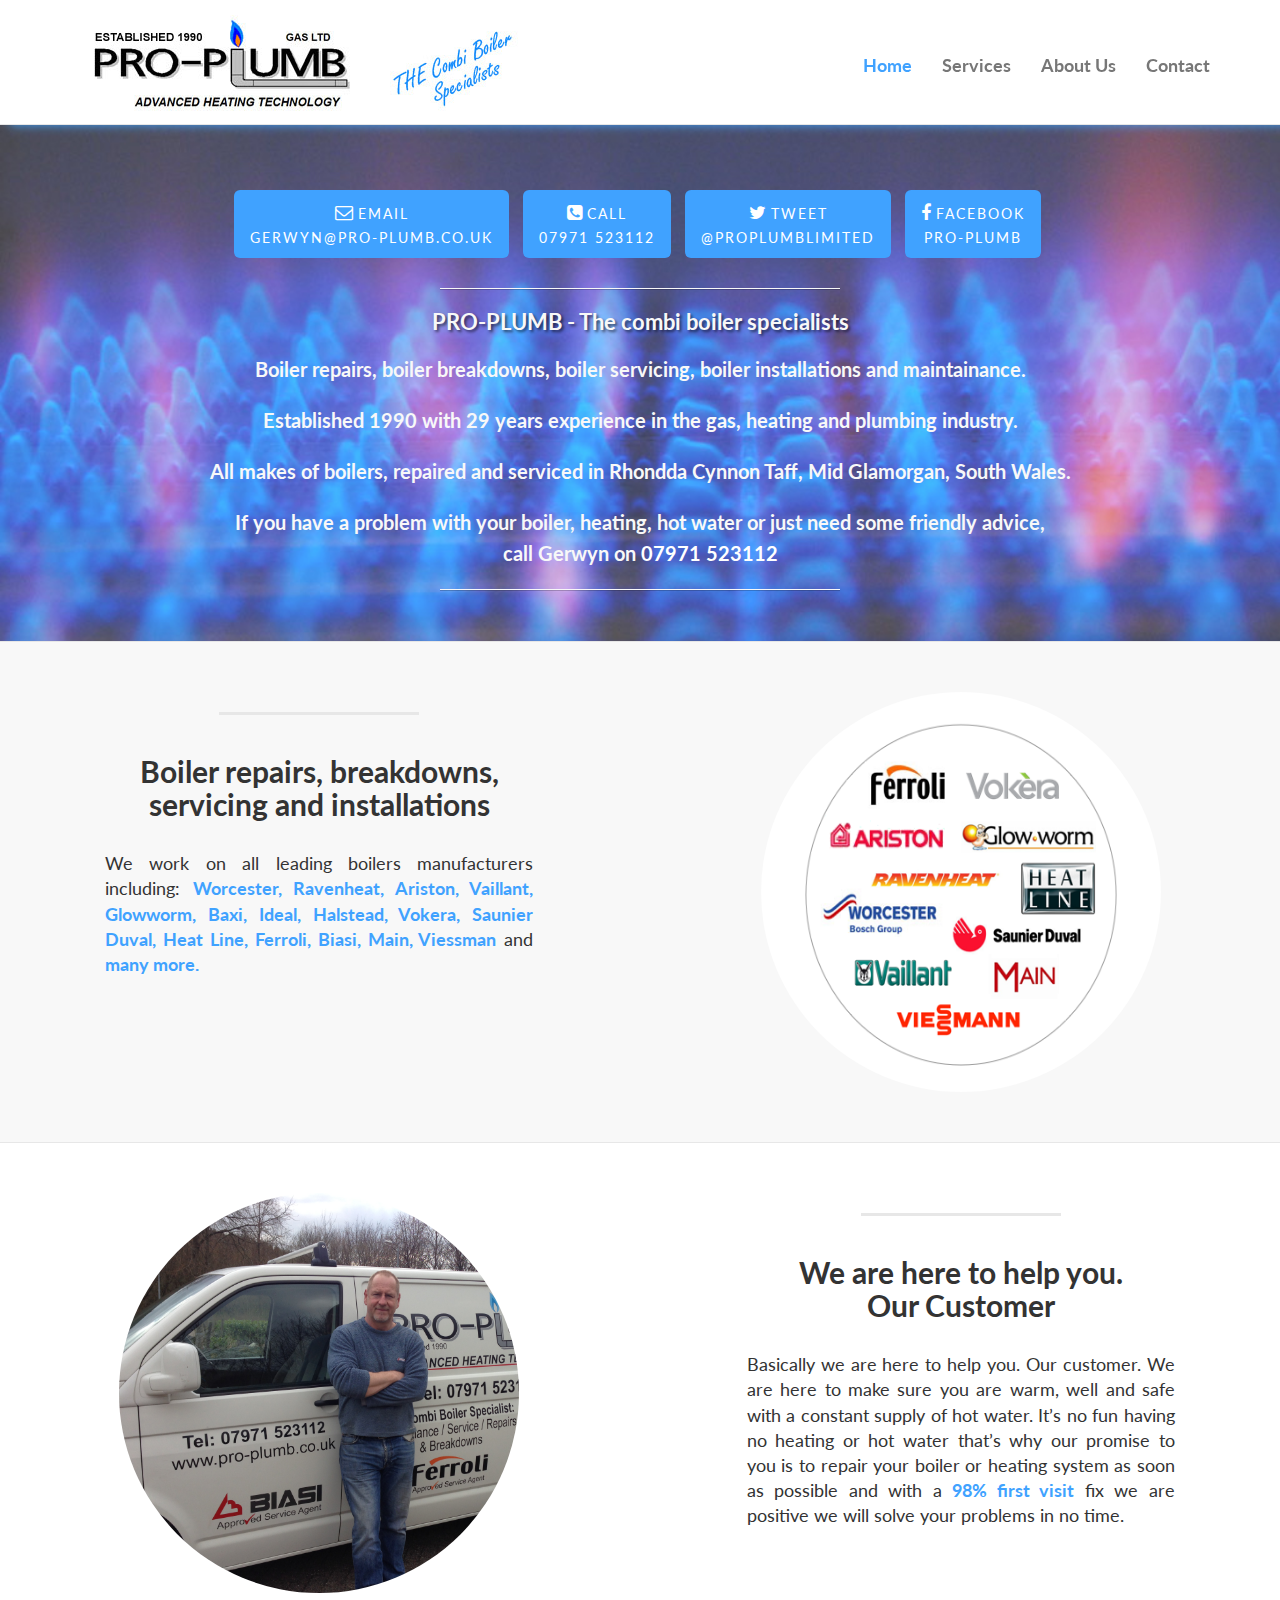
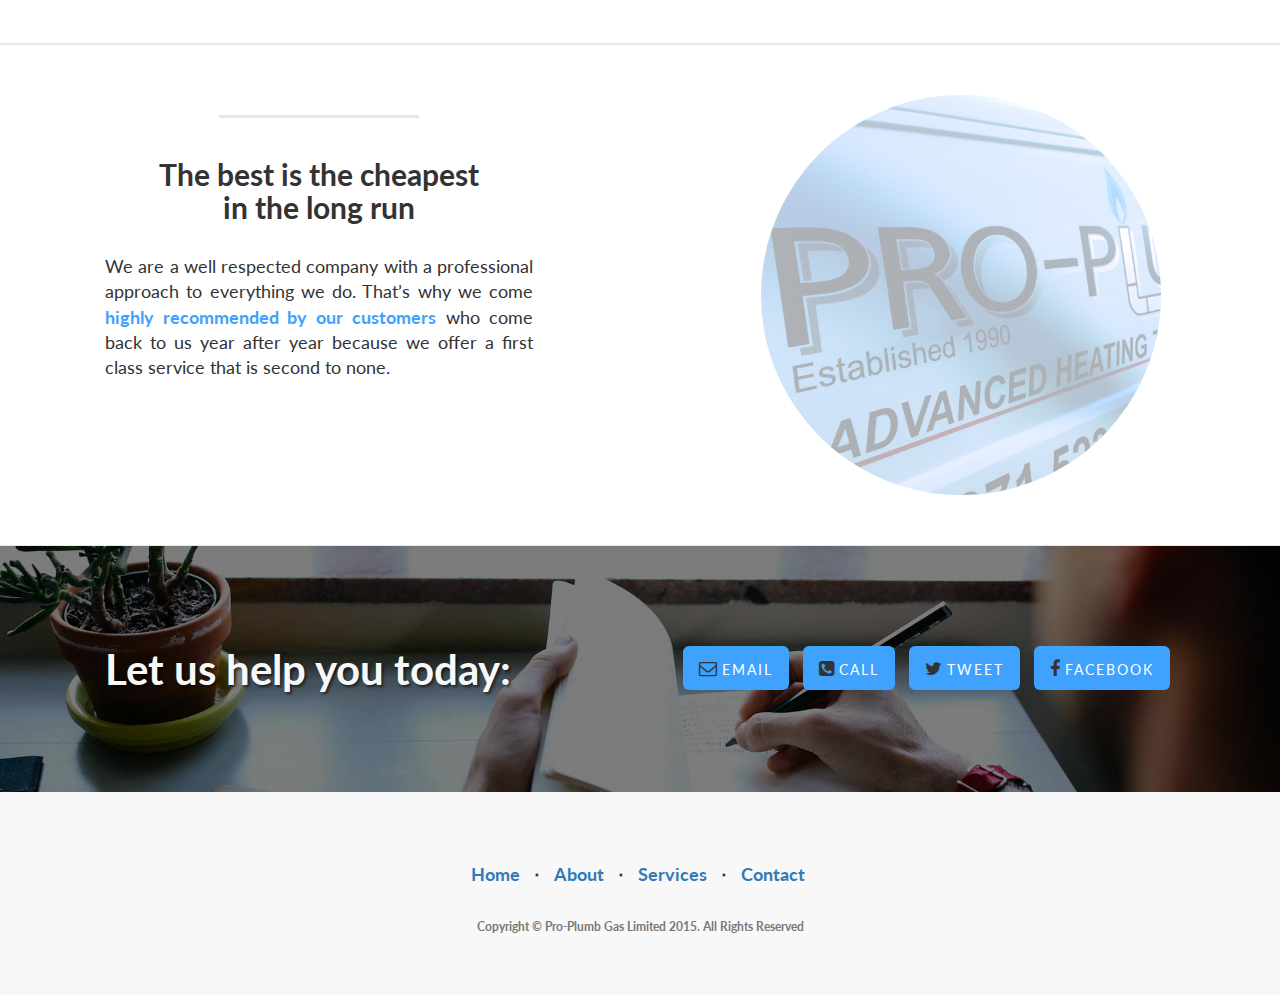
<file: index.html>
<!DOCTYPE html>
<html lang="en">

<head>

    <meta charset="utf-8">
    <meta http-equiv="X-UA-Compatible" content="IE=edge">
    <meta name="viewport" content="width=device-width, initial-scale=1, maximum-scale=1">

    <title>Pro-Plumb - Boiler repairs &amp; servicing - Rhondda Cynon Taf</title>
    <meta name ="keywords" content="Boiler repairs, boiler breakdowns, boiler servicing, pro-plumb, boiler installations, boiler service, boilers Rhondda">
    <meta name="description" content="Rhondda Cynon Taf boiler servicing with 29 years experience in the gas heating and plumbing industry">
    <meta name="author" content="Pro-Plumb | Boiler repairs and servicing Rhondda Cynon Taf">

    <meta property="og:site_name" content="Pro-Plumb">
    <meta property="og:type" content="website">
    <meta property="og:url" content="https://www.pro-plumb.co.uk/">
    <meta property="og:title" content="Pro-Plumb - Boiler repairs and servicing Rhondda Cynon Taf">
    <meta property="og:description" content="Rhondda Cynon Taf boiler servicing with 29 years experience in the gas heating and plumbing industry">
    <meta property="og:image" content="http://pro-plumb.co.uk/img/sitelogo.jpg">

    <meta name="twitter:card" content="summary">
    <meta name="twitter:url" content="https://twitter.com/boilerwhisperer">
    <meta name="twitter:description" content="Rhondda Cynon Taf boiler servicing with 29 years experience in the gas heating and plumbing industry">
    <meta name="twitter:title" content="Pro-Plumb - The combi boiler specialists | Boiler repairs and servicing in Rhondda Cynon Taf">

    <meta name="geo.placename" content="Rhondda Cynon Taf, UK">
    <meta name="geo.region" content="GB">

    <meta name="google-site-verification" content="S9BI0WhI4-8NADAbHn0K6YnFY1QDXSZA_7c9ZW2uHt0" />

    <!-- Bootstrap Core CSS -->
    <link href="css/bootstrap.min.css" rel="stylesheet">

    <!-- Custom CSS -->
    <link href="css/landing-page.css" rel="stylesheet">

    <!-- Custom Fonts -->
    <link href="font-awesome/css/font-awesome.min.css" rel="stylesheet" type="text/css">
    <link href="http://fonts.googleapis.com/css?family=Lato:300,400,700,300italic,400italic,700italic" rel="stylesheet" type="text/css">

    <!-- HTML5 Shim and Respond.js IE8 support of HTML5 elements and media queries -->
    <!-- WARNING: Respond.js doesn't work if you view the page via file:// -->
    <!--[if lt IE 9]>
        <script src="https://oss.maxcdn.com/libs/html5shiv/3.7.0/html5shiv.js"></script>
        <script src="https://oss.maxcdn.com/libs/respond.js/1.4.2/respond.min.js"></script>
    <![endif]-->

</head>


    <body id="home_page">

    <!-- Navigation -->
    <nav class="navbar navbar-default navbar-fixed-top topnav" role="navigation">
        <div class="container topnav">
            <!-- Brand and toggle get grouped for better mobile display -->
            <div class="navbar-header">
                <button type="button" class="navbar-toggle" data-toggle="collapse" data-target="#bs-example-navbar-collapse-1">
                    <span class="sr-only">Toggle navigation</span>
                    <span class="icon-bar"></span>
                    <span class="icon-bar"></span>
                    <span class="icon-bar"></span>
                </button>
                <a class="navbar-brand topnav" href="#">
                    <img alt="Pro-Plumb | Boiler repairs and servicing Rhondda Cynon Taf" src="img/sitelogo.jpg"/>
                </a>
            </div>
            <!-- Collect the nav links, forms, and other content for toggling -->
            <div class="collapse navbar-collapse" id="bs-example-navbar-collapse-1">
                <ul class="nav navbar-nav navbar-right">
                    <!--<li class="break-contact">-->
                        <!--<ul class="nav navbar-nav navbar-right navbar-contact">-->
                            <!--<li>-->
                                <!--<a href="mailto:gerwyn@pro-plumb.co.uk" class="contact-email-nav"><i class="fa fa-envelope-o"></i> <span class="network-name">gerwyn@pro-plumb.co.uk</span></a>-->
                            <!--</li>-->
                            <!--<li>-->
                                <!--<a href="tel:07971 523112" class="contact-phone-nav"><i class="fa fa-phone-square"></i> <span class="network-name">07971 523112</span></a>-->
                            <!--</li>-->
                        <!--</ul>-->
                    <!--</li>-->
                    <li>
                        <a class="selected" href="index.html">Home</a>
                    </li>
                    <li>
                        <a href="combi-boiler-services.html">Services</a>
                    </li>
                    <li>
                        <a href="about.html">About Us</a>
                    </li>
                    <li>
                    <a href="mailto:gerwyn@pro-plumb.co.uk" >Contact</a>
                    </li>

                </ul>

            </div>
            <!-- /.navbar-collapse -->
        </div>
        <!-- /.container -->
    </nav>


    <!-- Header -->
    <a name="about"></a>
    <div class="intro-header">
        <div class="container">

            <div class="row">
                <div class="col-lg-12">
                    <div class="intro-message">
                        <ul class="list-inline intro-social-buttons">
                            <li>
                                <a href="mailto:gerwyn@pro-plumb.co.uk" class="btn btn-default btn-lg"><i class="fa fa-envelope-o"></i> <span class="network-name">Email<br/>gerwyn@pro-plumb.co.uk</span></a>
                            </li>
                            <li>
                                <a href="tel:07971 523112" class="btn btn-default btn-lg"><i class="fa fa-phone-square"></i> <span class="network-name">Call<br/>07971 523112</span></a>
                            </li>
                            <li>
                                <a href="http://twitter.com/boilerwhisperer" target="blank" class="btn btn-default btn-lg"><i class="fa fa-twitter"></i> <span class="network-name">Tweet<br/>@proplumblimited</span></a>
                            </li>
                            <li>
                                <a href="https://www.facebook.com/boilerwhisperer" target="_blank" class="btn btn-default btn-lg"><i class="fa fa-facebook"></i> <span class="network-name">Facebook<br/> Pro-Plumb</span></a>
                            </li>
                        </ul>
                        <hr class="intro-divider">

                        <!-- <h2>Pro-Plumb are the main service agents for FERROLI Boilers and BIASI boilers in the South Wales area.
                            Established 1990 and with over 25 years experience in the gas heating and plumbing industry we are in a very strong position to help you with all of your heating requirements.</h2> -->
                            <h1>PRO-PLUMB - The combi boiler specialists</h1>
                            <h3>Boiler repairs, boiler breakdowns, boiler servicing, boiler installations and maintainance.</h3>
                            <h3>Established 1990 with 29 years experience in the gas, heating and plumbing industry.</h3>
                            <h3>All makes of boilers, repaired and serviced in Rhondda Cynnon Taff, Mid Glamorgan, South Wales.</h3>
                            <h3>If you have a problem with your boiler, heating, hot water or just need some friendly advice, <br/>call Gerwyn on <a href="tel:07971 523112">07971 523112</a></h3>


                        <hr class="intro-divider">

                    </div>
                </div>
            </div>

        </div>
        <!-- /.container -->

    </div>
    <!-- /.intro-header -->

    <!-- Page Content -->

	<a  name="services"></a>
    <div class="content-section-a">

        <div class="container">
            <div class="row">
                <div class="col-lg-5 col-sm-6">
                    <hr class="section-heading-spacer">
                    <div class="clearfix"></div>
                    <h2 class="section-heading">Boiler repairs, breakdowns, servicing and installations </h2>
                    <p class="lead">We work on all leading boilers manufacturers including: <b>Worcester, Ravenheat, Ariston, Vaillant, Glowworm, Baxi, Ideal, Halstead, Vokera, Saunier Duval, Heat Line, Ferroli, Biasi,
                      Main, Viessman</b> and <b>many more.</b></p>
                </div>
                <div class="col-lg-5 col-lg-offset-2 col-sm-6">
                    <img alt="Boiler repairs and Breakdowns for all leading boiler manufacturers" class="img-responsive" src="img/newmanafactureres.png" alt="Pro-Plumb Registered">
                </div>
            </div>

        </div>
        <!-- /.container -->

    </div>
    <!-- /.content-section-a -->

    <div class="content-section-b">

        <div class="container">

            <div class="row">
                <div class="col-lg-5 col-lg-offset-1 col-sm-push-6  col-sm-6">
                    <hr class="section-heading-spacer">
                    <div class="clearfix"></div>
                    <h2 class="section-heading">We are here to help you.<br/> Our Customer</h2>
                    <p class="lead">Basically we are here to help you. Our customer. We are here to make sure you are warm, well and safe with a constant supply of hot water. It’s no fun having no heating or hot water that’s why our promise to you is to repair your boiler or heating system as soon as possible and with a <b>98% first visit</b> fix we are positive we will solve your problems in no time. </p>
                </div>
                <div class="col-lg-5 col-sm-pull-6  col-sm-6">
                    <div class="circular second"></div>
                    <!--<img class="img-responsive" src="img/flame-picture-boiler-service-basingstoke-1.jpg" alt="">-->
                </div>
            </div>

        </div>
        <!-- /.container -->

    </div>
    <!-- /.content-section-b -->

    <div class="content-section-c">

        <div class="container">

            <div class="row">
                <div class="col-lg-5 col-sm-6">
                    <hr class="section-heading-spacer">
                    <div class="clearfix"></div>
                    <h2 class="section-heading">The best is the cheapest </br>in the long run</h2>
                    <p class="lead">We are a well respected company with a professional approach to everything we do. That’s why we come <b>highly recommended by our customers</b> who come back to us year after year because we offer a first class service that is second to none.</p>
                </div>
                <div class="col-lg-5 col-lg-offset-2 col-sm-6">
                    <div class="circular third"></div>
<!--                    <img class="img-responsive" src="img/vanproplumb.jpg" alt="">-->
                </div>
            </div>

        </div>
        <!-- /.container -->

    </div>
    <!-- /.content-section-c -->

	<a  name="contact"></a>
    <div class="banner">

        <div class="container">

            <div class="row">
                <div class="col-lg-6">
                    <h2>Let us help you today:</h2>
                </div>
                <div class="col-lg-6">
                    <ul class="list-inline banner-social-buttons">
                            <li>
                                <a href="mailto:gerwyn@pro-plumb.co.uk" class="btn btn-default btn-lg"><i class="fa fa-envelope-o"></i> <span class="network-name">Email</span></a>
                            </li>
                            <li>
                                <a href="tel:07971 523112" class="btn btn-default btn-lg"><i class="fa fa-phone-square"></i> <span class="network-name">Call</span></a>
                            </li>
                            <li>
                                <a href="http://twitter.com/boilerwhisperer" target="blank" class="btn btn-default btn-lg"><i class="fa fa-twitter"></i> <span class="network-name">Tweet</span></a>
                            </li>
                            <li>
                                <a href="https://www.facebook.com/boilerwhisperer" target="blank" class="btn btn-default btn-lg"><i class="fa fa-facebook"></i> <span class="network-name">Facebook</span></a>
                            </li>
                    </ul>
                </div>
            </div>

        </div>
        <!-- /.container -->

    </div>
    <!-- /.banner -->

    <!-- Footer -->
    <footer>
        <div class="container">
            <div class="row">
                <div class="col-lg-12">
                    <ul class="list-inline">
                        <li>
                            <a href="#">Home</a>
                        </li>
                        <li class="footer-menu-divider">&sdot;</li>
                        <li>
                            <a href="#about">About</a>
                        </li>
                        <li class="footer-menu-divider">&sdot;</li>
                        <li>
                            <a href="#services">Services</a>
                        </li>
                        <li class="footer-menu-divider">&sdot;</li>
                        <li>
                            <a href="#contact">Contact</a>
                        </li>
                    </ul>
                    <p class="copyright text-muted small">Copyright &copy; Pro-Plumb Gas Limited 2015. All Rights Reserved</p>
                </div>
            </div>
        </div>
    </footer>

    <!-- jQuery -->
    <script src="js/jquery.js"></script>

    <!-- Bootstrap Core JavaScript -->
    <script src="js/bootstrap.min.js"></script>
    <script>
      (function(i,s,o,g,r,a,m){i['GoogleAnalyticsObject']=r;i[r]=i[r]||function(){
      (i[r].q=i[r].q||[]).push(arguments)},i[r].l=1*new Date();a=s.createElement(o),
      m=s.getElementsByTagName(o)[0];a.async=1;a.src=g;m.parentNode.insertBefore(a,m)
      })(window,document,'script','https://www.google-analytics.com/analytics.js','ga');

      ga('create', 'UA-60117981-1', 'auto');
      ga('send', 'pageview');

    </script>
</body>

</html>
</file>
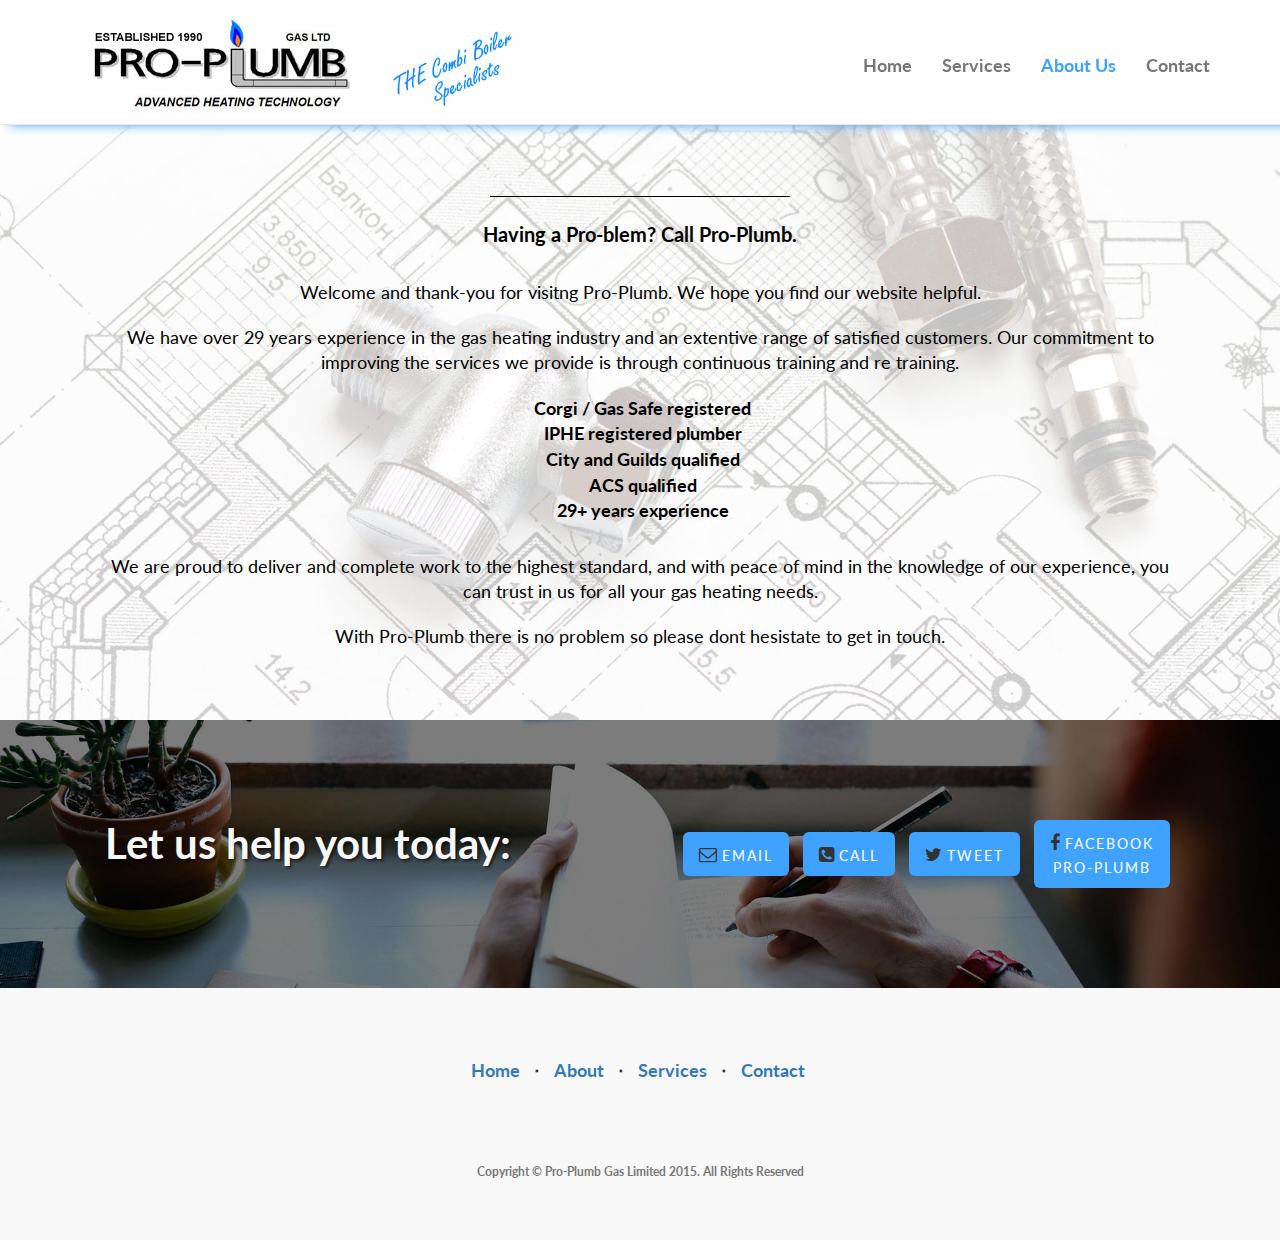
<file: about.html>
<!DOCTYPE html>
<html lang="en">

<head>

    <meta charset="utf-8">
    <meta http-equiv="X-UA-Compatible" content="IE=edge">
    <meta name="viewport" content="width=device-width, initial-scale=1">

    <title>Pro-Plumb - About us - Combi boiler services</title>
    <meta name ="keywords" content="Boiler repairs, boiler breakdowns, boiler servicing, pro-plumb, boiler installations, boiler service, boilers Rhondda">
    <meta name="description" content="Rhondda Cynon Taf boiler servicing with 29 years experience in the gas heating and plumbing industry">
    <meta name="author" content="Pro-Plumb | Boiler repairs and servicing Rhondda Cynon Taf">

    <meta property="og:site_name" content="Pro-Plumb">
    <meta property="og:type" content="website">
    <meta property="og:url" content="https://www.pro-plumb.co.uk/">
    <meta property="og:title" content="Pro-Plumb - Boiler repairs and servicing Rhondda Cynon Taf">
    <meta property="og:description" content="Rhondda Cynon Taf boiler servicing with 29 years experience in the gas heating and plumbing industry">
    <meta property="og:image" content="http://pro-plumb.co.uk/img/sitelogo.jpg">

    <meta name="twitter:card" content="summary">
    <meta name="twitter:url" content="https://twitter.com/boilerwhisperer">
    <meta name="twitter:description" content="Rhondda Cynon Taf boiler servicing with 29 years experience in the gas heating and plumbing industry">
    <meta name="twitter:title" content="Pro-Plumb - The combi boiler specialists | Boiler repairs and servicing in Rhondda Cynon Taf">

    <meta name="geo.placename" content="Rhondda Cynon Taf, UK">
    <meta name="geo.region" content="GB">


    <!-- Bootstrap Core CSS -->
    <link href="css/bootstrap.min.css" rel="stylesheet">

    <!-- Custom CSS -->
    <link href="css/landing-page.css" rel="stylesheet">

    <!-- Custom Fonts -->
    <link href="font-awesome/css/font-awesome.min.css" rel="stylesheet" type="text/css">
    <link href="http://fonts.googleapis.com/css?family=Lato:300,400,700,300italic,400italic,700italic" rel="stylesheet" type="text/css">

    <!-- HTML5 Shim and Respond.js IE8 support of HTML5 elements and media queries -->
    <!-- WARNING: Respond.js doesn't work if you view the page via file:// -->
    <!--[if lt IE 9]>
    <script src="https://oss.maxcdn.com/libs/html5shiv/3.7.0/html5shiv.js"></script>
    <script src="https://oss.maxcdn.com/libs/respond.js/1.4.2/respond.min.js"></script>
    <![endif]-->

</head>

<body id="about_page">

<!-- Navigation -->
<nav class="navbar navbar-default navbar-fixed-top topnav" role="navigation">
    <div class="container topnav">
        <!-- Brand and toggle get grouped for better mobile display -->
        <div class="navbar-header">
            <button type="button" class="navbar-toggle" data-toggle="collapse" data-target="#bs-example-navbar-collapse-1">
                <span class="sr-only">Toggle navigation</span>
                <span class="icon-bar"></span>
                <span class="icon-bar"></span>
                <span class="icon-bar"></span>
            </button>
            <a class="navbar-brand topnav" href="#">
                <img alt="Pro-Plumb | Boiler repairs and servicing Rhondda Cynon Taf" src="img/sitelogo.jpg"/>
            </a>
        </div>
        <!-- Collect the nav links, forms, and other content for toggling -->
        <div class="collapse navbar-collapse" id="bs-example-navbar-collapse-1">
            <ul class="nav navbar-nav navbar-right">
                <!--<li class="break-contact">-->
                <!--<ul class="nav navbar-nav navbar-right navbar-contact">-->
                <!--<li>-->
                <!--<a href="mailto:gerwyn@pro-plumb.co.uk" class="contact-email-nav"><i class="fa fa-envelope-o"></i> <span class="network-name">gerwyn@pro-plumb.co.uk</span></a>-->
                <!--</li>-->
                <!--<li>-->
                <!--<a href="tel:07971 523112" class="contact-phone-nav"><i class="fa fa-phone-square"></i> <span class="network-name">07971 523112</span></a>-->
                <!--</li>-->
                <!--</ul>-->
                <!--</li>-->
                <li>
                    <a href="index.html">Home</a>
                </li>
                <li>
                    <a href="combi-boiler-services.html">Services</a>
                </li>
                <li>
                    <a class="selected" href="about.html">About Us</a>
                </li>
                <li>
                    <a href="mailto:gerwyn@pro-plumb.co.uk" >Contact</a>
                </li>

            </ul>

        </div>
        <!-- /.navbar-collapse -->
    </div>
    <!-- /.container -->
</nav>



<!-- Page Content -->

<a  name="aboutus"></a>
<div class="content-section">

    <div class="container">
        <div class="row">
            <div class="col-lg-12">
                <div class="intro-message">
                <hr class="section-spacer">
                <div class="clearfix"></div>
                <h3 class="section-heading">Having a Pro-blem? Call Pro-Plumb.</h3>
                <p class="lead">

                    Welcome and thank-you for visitng Pro-Plumb. We hope you find our website helpful.
                </p>
                <p class="lead">
                        We have over 29 years experience in the gas heating industry and an extentive range of satisfied customers. Our commitment to improving the services we provide is through continuous training and re training.
                </p>
                <p class="list">
                    <ul>
                    <li>Corgi / Gas Safe registered</li>
                    <li>IPHE registered plumber</li>
                    <li>City and Guilds qualified</li>
                    <li>ACS qualified</li>
                    <li>29+ years experience</li>
                </ul>
                </p>
                <p class="lead">
                    We are proud to deliver and complete work to the highest standard, and with peace of mind in the knowledge of our experience, you can trust in us for all your gas heating needs.
                </P>
                <p class="lead">
                    With Pro-Plumb there is no problem so please dont hesistate to get in touch.
                </p>
            </div>
        </div>
    </div>
        </div>
</div>
    </div>
    <!-- /.container -->

</div>
<!-- /.content-section-a -->




<!-- /.content-section-a -->
<a  name="contact"></a>
    <div class="banner">

        <div class="container">

            <div class="row">
                <div class="col-lg-6">
                    <h2>Let us help you today:</h2>
                </div>
                <div class="col-lg-6">
                    <ul class="list-inline banner-social-buttons">
                            <li>
                                <a href="mailto:gerwyn@pro-plumb.co.uk" class="btn btn-default btn-lg"><i class="fa fa-envelope-o"></i> <span class="network-name">Email</span></a>
                            </li>
                            <li>
                                <a href="tel:07971 523112" class="btn btn-default btn-lg"><i class="fa fa-phone-square"></i> <span class="network-name">Call</span></a>
                            </li>
                            <li>
                                <a href="http://twitter.com/boilerwhisperer" target="blank" class="btn btn-default btn-lg"><i class="fa fa-twitter"></i> <span class="network-name">Tweet</span></a>
                            </li>
                            <li>
                              <a href="https://www.facebook.com/boilerwhisperer" target="_blank" class="btn btn-default btn-lg"><i class="fa fa-facebook"></i> <span class="network-name">Facebook<br/> Pro-Plumb</span></a>
                            </li>
                    </ul>
                </div>
            </div>

        </div>
        <!-- /.container -->

    </div>
    <!-- /.banner -->

    <!-- Footer -->
    <footer>
        <div class="container">
            <div class="row">
                <div class="col-lg-12">
                    <ul class="list-inline">
                        <li>
                            <a href="#">Home</a>
                        </li>
                        <li class="footer-menu-divider">&sdot;</li>
                        <li>
                            <a href="#about">About</a>
                        </li>
                        <li class="footer-menu-divider">&sdot;</li>
                        <li>
                            <a href="#services">Services</a>
                        </li>
                        <li class="footer-menu-divider">&sdot;</li>
                        <li>
                            <a href="#contact">Contact</a>
                        </li>
                    </ul>
                    <p class="copyright text-muted small">Copyright &copy; Pro-Plumb Gas Limited 2015. All Rights Reserved</p>
                </div>
            </div>
        </div>
    </footer>

<!-- jQuery -->
<script src="js/jquery.js"></script>

<!-- Bootstrap Core JavaScript -->
<script src="js/bootstrap.min.js"></script>
<script>
  (function(i,s,o,g,r,a,m){i['GoogleAnalyticsObject']=r;i[r]=i[r]||function(){
  (i[r].q=i[r].q||[]).push(arguments)},i[r].l=1*new Date();a=s.createElement(o),
  m=s.getElementsByTagName(o)[0];a.async=1;a.src=g;m.parentNode.insertBefore(a,m)
  })(window,document,'script','https://www.google-analytics.com/analytics.js','ga');

  ga('create', 'UA-60117981-1', 'auto');
  ga('send', 'pageview');

</script>
</body>

</html>
</file>
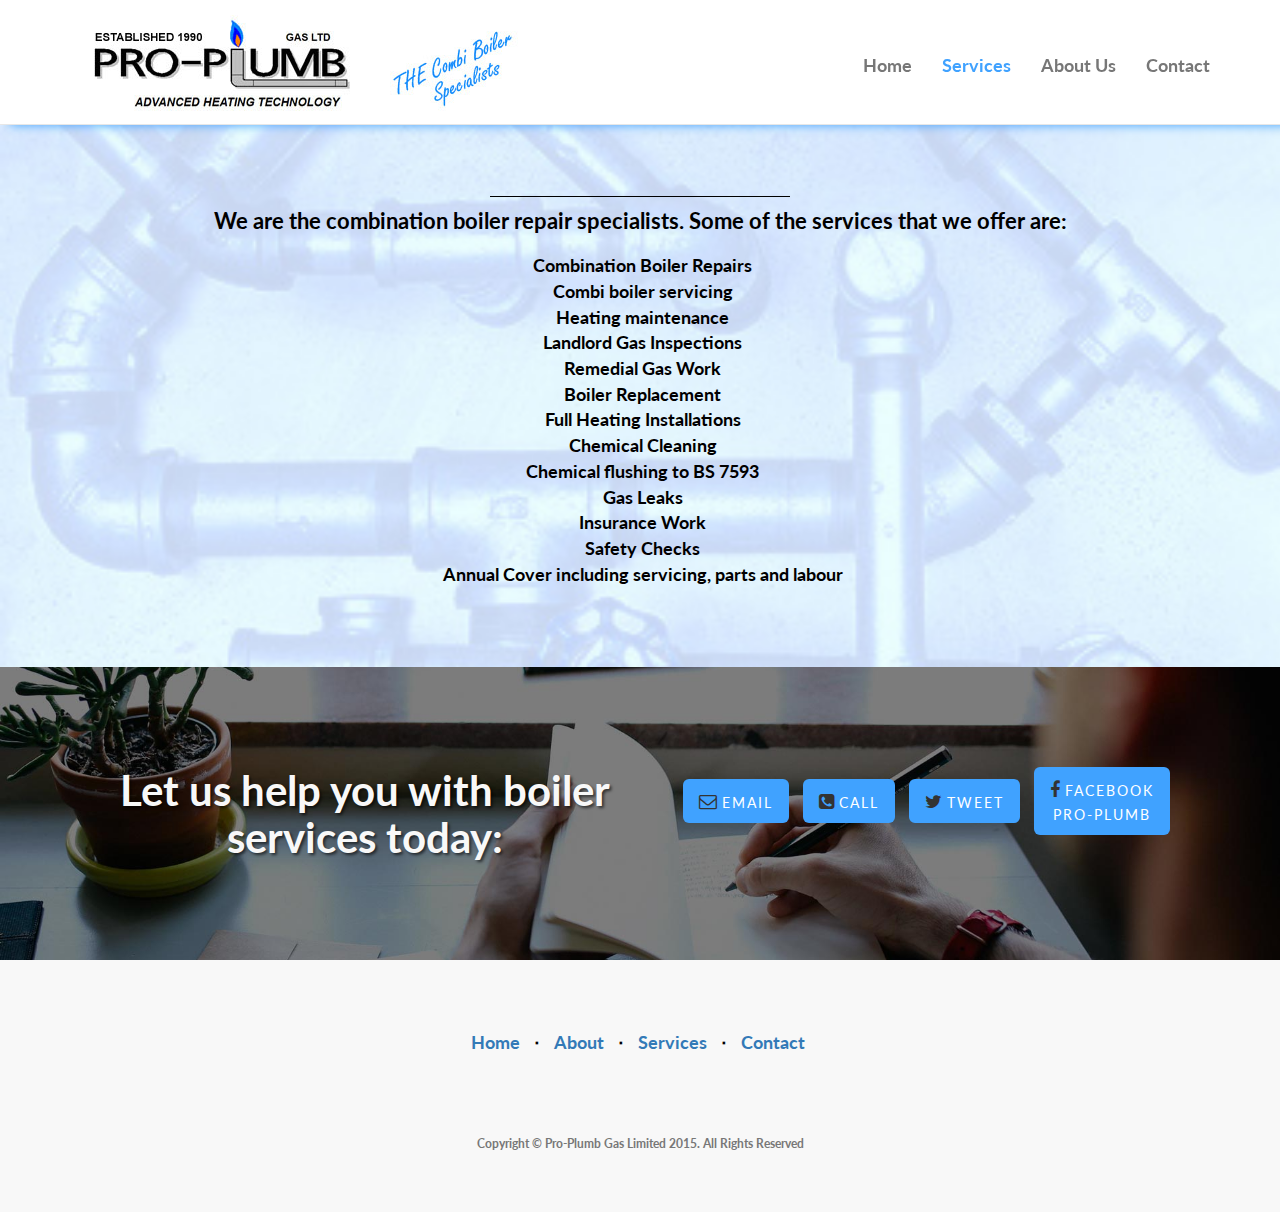
<file: combi-boiler-services.html>
<!DOCTYPE html>
<html lang="en">

<head>

    <meta charset="utf-8">
    <meta http-equiv="X-UA-Compatible" content="IE=edge">
    <meta name="viewport" content="width=device-width, initial-scale=1">

    <title>Pro-Plumb - Combi boiler services</title>
    <meta name ="keywords" content="Boiler repairs, boiler breakdowns, boiler servicing, pro-plumb, boiler installations, boiler service, boilers Rhondda">
    <meta name="description" content="Rhondda Cynon Taf boiler servicing with 29 years experience in the gas heating and plumbing industry">
    <meta name="author" content="Pro-Plumb | Boiler repairs and servicing Rhondda Cynon Taf">

    <meta property="og:site_name" content="Pro-Plumb">
    <meta property="og:type" content="website">
    <meta property="og:url" content="https://www.pro-plumb.co.uk/">
    <meta property="og:title" content="Pro-Plumb - Boiler repairs and servicing Rhondda Cynon Taf">
    <meta property="og:description" content="Rhondda Cynon Taf boiler servicing with 29 years experience in the gas heating and plumbing industry">
    <meta property="og:image" content="http://pro-plumb.co.uk/img/sitelogo.jpg">

    <meta name="twitter:card" content="summary">
    <meta name="twitter:url" content="https://twitter.com/boilerwhisperer">
    <meta name="twitter:description" content="Rhondda Cynon Taf boiler servicing with 29 years experience in the gas heating and plumbing industry">
    <meta name="twitter:title" content="Pro-Plumb - The combi boiler specialists | Boiler repairs and servicing in Rhondda Cynon Taf">

    <meta name="geo.placename" content="Rhondda Cynon Taf, UK">
    <meta name="geo.region" content="GB">

    <!-- Bootstrap Core CSS -->
    <link href="css/bootstrap.min.css" rel="stylesheet">

    <!-- Custom CSS -->
    <link href="css/landing-page.css" rel="stylesheet">

    <!-- Custom Fonts -->
    <link href="font-awesome/css/font-awesome.min.css" rel="stylesheet" type="text/css">
    <link href="http://fonts.googleapis.com/css?family=Lato:300,400,700,300italic,400italic,700italic" rel="stylesheet" type="text/css">

    <!-- HTML5 Shim and Respond.js IE8 support of HTML5 elements and media queries -->
    <!-- WARNING: Respond.js doesn't work if you view the page via file:// -->
    <!--[if lt IE 9]>
    <script src="https://oss.maxcdn.com/libs/html5shiv/3.7.0/html5shiv.js"></script>
    <script src="https://oss.maxcdn.com/libs/respond.js/1.4.2/respond.min.js"></script>
    <![endif]-->

</head>

<body id="services_page">

<!-- Navigation -->
<nav class="navbar navbar-default navbar-fixed-top topnav" role="navigation">
    <div class="container topnav">
        <!-- Brand and toggle get grouped for better mobile display -->
        <div class="navbar-header">
            <button type="button" class="navbar-toggle" data-toggle="collapse" data-target="#bs-example-navbar-collapse-1">
                <span class="sr-only">Toggle navigation</span>
                <span class="icon-bar"></span>
                <span class="icon-bar"></span>
                <span class="icon-bar"></span>
            </button>
            <a class="navbar-brand topnav" href="#">
                <img alt="Pro-Plumb | Boiler repairs and servicing Rhondda Cynon Taf" src="img/sitelogo.jpg"/>
            </a>
        </div>
        <!-- Collect the nav links, forms, and other content for toggling -->
        <div class="collapse navbar-collapse" id="bs-example-navbar-collapse-1">
            <ul class="nav navbar-nav navbar-right">
                <!--<li class="break-contact">-->
                <!--<ul class="nav navbar-nav navbar-right navbar-contact">-->
                <!--<li>-->
                <!--<a href="mailto:gerwyn@pro-plumb.co.uk" class="contact-email-nav"><i class="fa fa-envelope-o"></i> <span class="network-name">gerwyn@pro-plumb.co.uk</span></a>-->
                <!--</li>-->
                <!--<li>-->
                <!--<a href="tel:07971 523112" class="contact-phone-nav"><i class="fa fa-phone-square"></i> <span class="network-name">07971 523112</span></a>-->
                <!--</li>-->
                <!--</ul>-->
                <!--</li>-->
                <li>
                    <a href="index.html">Home</a>
                </li>
                <li>
                    <a class="selected" href="combi-boiler-services.html">Services</a>
                </li>
                <li>
                    <a href="about.html">About Us</a>
                </li>
                <li>
                    <a href="mailto:gerwyn@pro-plumb.co.uk" >Contact</a>
                </li>

            </ul>

        </div>
        <!-- /.navbar-collapse -->
    </div>
    <!-- /.container -->
</nav>



<!-- Page Content -->


<div class="content-section">

    <div class="container">
        <div class="row">
           <div class="col-lg-12">
              <div class="intro-message">
                <hr class="section-spacer">
                <div class="clearfix"></div>
                <h1 class="section-heading">We are the combination boiler repair specialists. Some of the services that we offer are:</h1>
                <p class="list">

                    <ul>
                        <li>Combination Boiler Repairs</li>
                        <li>Combi boiler servicing</li>
                        <li>Heating maintenance</li>
                        <li>Landlord Gas Inspections</li>
                        <li>Remedial Gas Work</li>
                        <li>Boiler Replacement</li>
                        <li>Full Heating Installations</li>
                        <li>Chemical Cleaning</li>
                        <li>Chemical flushing to BS 7593</li>
                        <li>Gas Leaks</li>
                        <li>Insurance Work</li>
                        <li>Safety Checks</li>
                        <li>Annual Cover including servicing, parts and labour</li>
                    </ul>

                </p>
            </div>
        </div>

    </div>
    <!-- /.container -->

</div>
<!-- /.content-section-a -->




<!-- /.content-section-a -->
<a  name="contact"></a>
    <div class="banner">

        <div class="container">

            <div class="row">
                <div class="col-lg-6">
                    <h2>Let us help you with boiler services today:</h2>
                </div>
                <div class="col-lg-6">
                    <ul class="list-inline banner-social-buttons">
                            <li>
                                <a href="mailto:gerwyn@pro-plumb.co.uk" class="btn btn-default btn-lg"><i class="fa fa-envelope-o"></i> <span class="network-name">Email</span></a>
                            </li>
                            <li>
                                <a href="tel:07971 523112" class="btn btn-default btn-lg"><i class="fa fa-phone-square"></i> <span class="network-name">Call</span></a>
                            </li>
                            <li>
                                <a href="http://twitter.com/boilerwhisperer" target="blank" class="btn btn-default btn-lg"><i class="fa fa-twitter"></i> <span class="network-name">Tweet</span></a>
                            </li>
                            <li>
                              <a href="https://www.facebook.com/boilerwhisperer" target="_blank" class="btn btn-default btn-lg"><i class="fa fa-facebook"></i> <span class="network-name">Facebook<br/> Pro-Plumb</span></a>
                            </li>
                    </ul>
                </div>
            </div>

        </div>
        <!-- /.container -->

    </div>
    <!-- /.banner -->

    <!-- Footer -->
    <footer>
        <div class="container">
            <div class="row">
                <div class="col-lg-12">
                    <ul class="list-inline">
                        <li>
                            <a href="#">Home</a>
                        </li>
                        <li class="footer-menu-divider">&sdot;</li>
                        <li>
                            <a href="#about">About</a>
                        </li>
                        <li class="footer-menu-divider">&sdot;</li>
                        <li>
                            <a href="#services">Services</a>
                        </li>
                        <li class="footer-menu-divider">&sdot;</li>
                        <li>
                            <a mailto:"gerwyn@pro-plumb.co.uk" href="#contact">Contact</a>
                        </li>
                    </ul>
                    <p class="copyright text-muted small">Copyright &copy; Pro-Plumb Gas Limited 2015. All Rights Reserved</p>
                </div>
            </div>
        </div>
    </footer>

<!-- jQuery -->
<script src="js/jquery.js"></script>

<!-- Bootstrap Core JavaScript -->
<script src="js/bootstrap.min.js"></script>
<script>
  (function(i,s,o,g,r,a,m){i['GoogleAnalyticsObject']=r;i[r]=i[r]||function(){
  (i[r].q=i[r].q||[]).push(arguments)},i[r].l=1*new Date();a=s.createElement(o),
  m=s.getElementsByTagName(o)[0];a.async=1;a.src=g;m.parentNode.insertBefore(a,m)
  })(window,document,'script','https://www.google-analytics.com/analytics.js','ga');

  ga('create', 'UA-60117981-1', 'auto');
  ga('send', 'pageview');

</script>
</body>

</html>
</file>
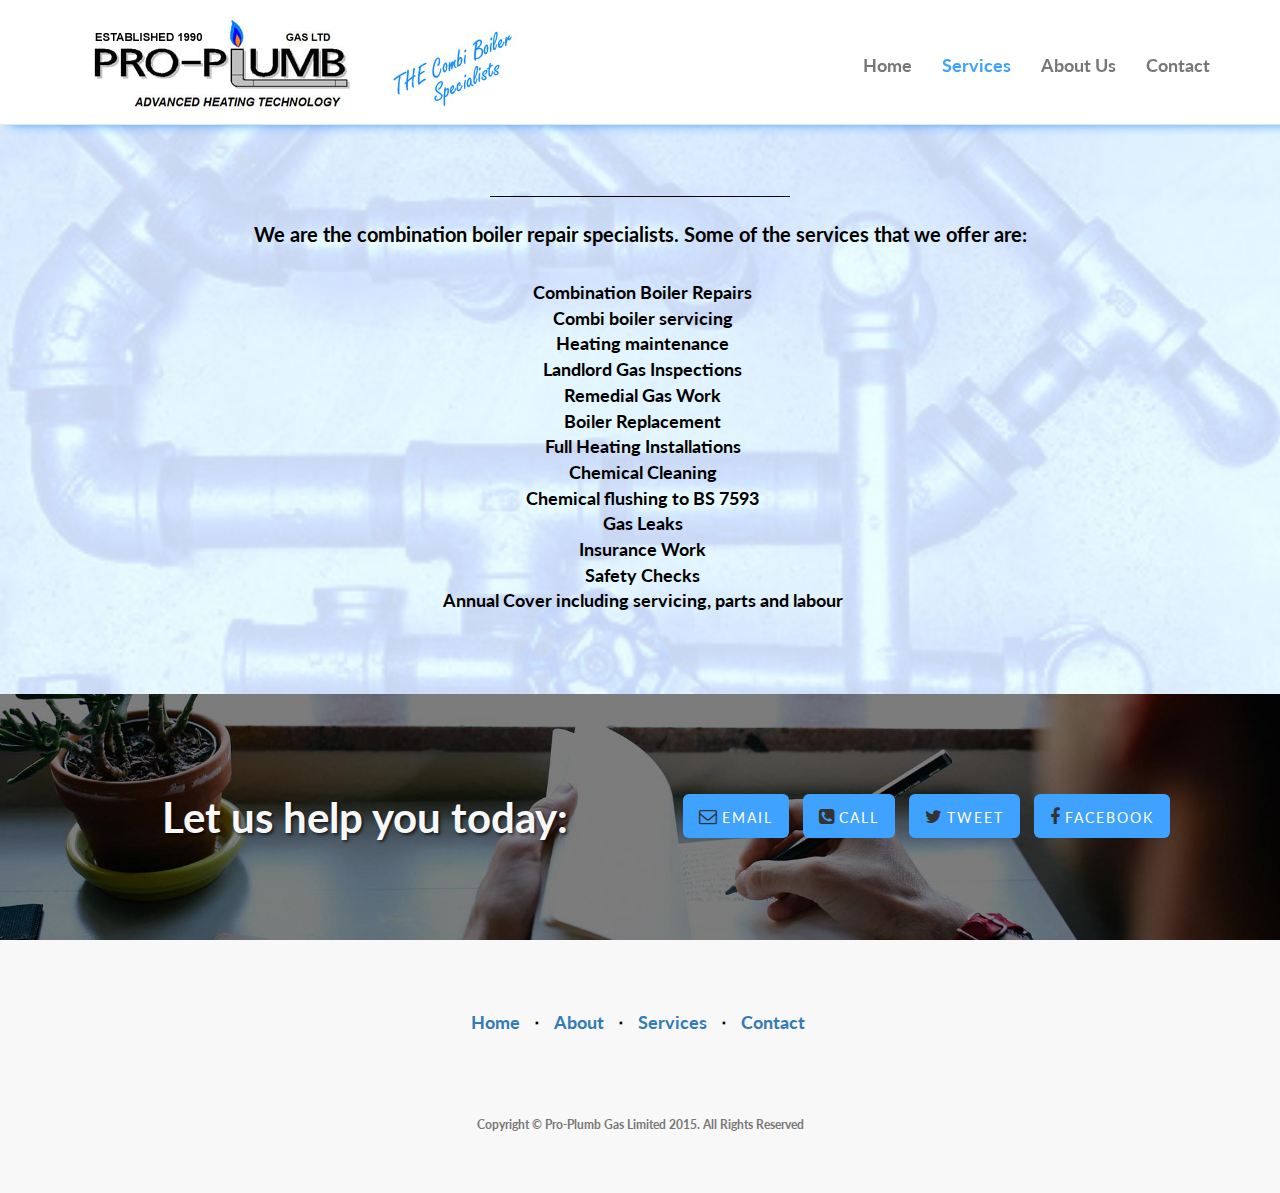
<file: services.html>
<!DOCTYPE html>
<html lang="en">

<head>

    <meta charset="utf-8">
    <meta http-equiv="X-UA-Compatible" content="IE=edge">
    <meta name="viewport" content="width=device-width, initial-scale=1">
    <meta name="description" content="">
    <meta name="author" content="">

    <title>ProPlumb</title>

    <!-- Bootstrap Core CSS -->
    <link href="css/bootstrap.min.css" rel="stylesheet">

    <!-- Custom CSS -->
    <link href="css/landing-page.css" rel="stylesheet">

    <!-- Custom Fonts -->
    <link href="font-awesome/css/font-awesome.min.css" rel="stylesheet" type="text/css">
    <link href="http://fonts.googleapis.com/css?family=Lato:300,400,700,300italic,400italic,700italic" rel="stylesheet" type="text/css">

    <!-- HTML5 Shim and Respond.js IE8 support of HTML5 elements and media queries -->
    <!-- WARNING: Respond.js doesn't work if you view the page via file:// -->
    <!--[if lt IE 9]>
    <script src="https://oss.maxcdn.com/libs/html5shiv/3.7.0/html5shiv.js"></script>
    <script src="https://oss.maxcdn.com/libs/respond.js/1.4.2/respond.min.js"></script>
    <![endif]-->

</head>

<body id="services_page">

<!-- Navigation -->
<nav class="navbar navbar-default navbar-fixed-top topnav" role="navigation">
    <div class="container topnav">
        <!-- Brand and toggle get grouped for better mobile display -->
        <div class="navbar-header">
            <button type="button" class="navbar-toggle" data-toggle="collapse" data-target="#bs-example-navbar-collapse-1">
                <span class="sr-only">Toggle navigation</span>
                <span class="icon-bar"></span>
                <span class="icon-bar"></span>
                <span class="icon-bar"></span>
            </button>
            <a class="navbar-brand topnav" href="#">
                <img src="img/sitelogo.jpg"/>
            </a>
        </div>
        <!-- Collect the nav links, forms, and other content for toggling -->
        <div class="collapse navbar-collapse" id="bs-example-navbar-collapse-1">
            <ul class="nav navbar-nav navbar-right">
                <!--<li class="break-contact">-->
                <!--<ul class="nav navbar-nav navbar-right navbar-contact">-->
                <!--<li>-->
                <!--<a href="mailto:gerwyn@pro-plumb.co.uk" class="contact-email-nav"><i class="fa fa-envelope-o"></i> <span class="network-name">gerwyn@pro-plumb.co.uk</span></a>-->
                <!--</li>-->
                <!--<li>-->
                <!--<a href="tel:07971 523112" class="contact-phone-nav"><i class="fa fa-phone-square"></i> <span class="network-name">07971 523112</span></a>-->
                <!--</li>-->
                <!--</ul>-->
                <!--</li>-->
                <li>
                    <a href="index.html">Home</a>
                </li>
                <li>
                    <a class="selected" href="services.html">Services</a>
                </li>
                <li>
                    <a href="about.html">About Us</a>
                </li>
                <li>
                    <a href="mailto:gerwyn@pro-plumb.co.uk" >Contact</a>                
                </li>

            </ul>

        </div>
        <!-- /.navbar-collapse -->
    </div>
    <!-- /.container -->
</nav>



<!-- Page Content -->


<div class="content-section">

    <div class="container">
        <div class="row">
           <div class="col-lg-12">
                    <div class="intro-message">
                <hr class="section-spacer">
                <div class="clearfix"></div>
                <h3 class="section-heading">We are the combination boiler repair specialists. Some of the services that we offer are:</h3>
                <p class="list">

                    <ul>
                        <li>Combination Boiler Repairs</li>
                        <li>Combi boiler servicing</li>
                        <li>Heating maintenance</li>
                        <li>Landlord Gas Inspections</li>
                        <li>Remedial Gas Work</li>
                        <li>Boiler Replacement</li>
                        <li>Full Heating Installations</li>
                        <li>Chemical Cleaning</li>
                        <li>Chemical flushing to BS 7593</li>
                        <li>Gas Leaks</li>
                        <li>Insurance Work</li>
                        <li>Safety Checks</li>
                        <li>Annual Cover including servicing, parts and labour</li>
                    </ul>

                </p>
            </div>
        </div>

    </div>
    <!-- /.container -->

</div>
<!-- /.content-section-a -->




<!-- /.content-section-a -->
<a  name="contact"></a>
    <div class="banner">

        <div class="container">

            <div class="row">
                <div class="col-lg-6">
                    <h2>Let us help you today:</h2>
                </div>
                <div class="col-lg-6">
                    <ul class="list-inline banner-social-buttons">
                            <li>
                                <a href="mailto:gerwyn@pro-plumb.co.uk" class="btn btn-default btn-lg"><i class="fa fa-envelope-o"></i> <span class="network-name">Email</span></a>
                            </li>
                            <li>
                                <a href="tel:07971 523112" class="btn btn-default btn-lg"><i class="fa fa-phone-square"></i> <span class="network-name">Call</span></a>
                            </li>
                            <li>
                                <a href="http://twitter.com/boilerwhisperer" target="blank" class="btn btn-default btn-lg"><i class="fa fa-twitter"></i> <span class="network-name">Tweet</span></a>
                            </li>
                            <li>
                                <a href="https://www.facebook.com/pages/Pro-Plumb/688132821312551" target="blank" class="btn btn-default btn-lg"><i class="fa fa-facebook"></i> <span class="network-name">Facebook</span></a>
                            </li>
                    </ul>
                </div>
            </div>

        </div>
        <!-- /.container -->

    </div>
    <!-- /.banner -->

    <!-- Footer -->
    <footer>
        <div class="container">
            <div class="row">
                <div class="col-lg-12">
                    <ul class="list-inline">
                        <li>
                            <a href="#">Home</a>
                        </li>
                        <li class="footer-menu-divider">&sdot;</li>
                        <li>
                            <a href="#about">About</a>
                        </li>
                        <li class="footer-menu-divider">&sdot;</li>
                        <li>
                            <a href="#services">Services</a>
                        </li>
                        <li class="footer-menu-divider">&sdot;</li>
                        <li>
                            <a mailto:"gerwyn@pro-plumb.co.uk" href="#contact">Contact</a>
                        </li>
                    </ul>
                    <p class="copyright text-muted small">Copyright &copy; Pro-Plumb Gas Limited 2015. All Rights Reserved</p>
                </div>
            </div>
        </div>
    </footer>

<!-- jQuery -->
<script src="js/jquery.js"></script>

<!-- Bootstrap Core JavaScript -->
<script src="js/bootstrap.min.js"></script>

</body>

</html>
</file>
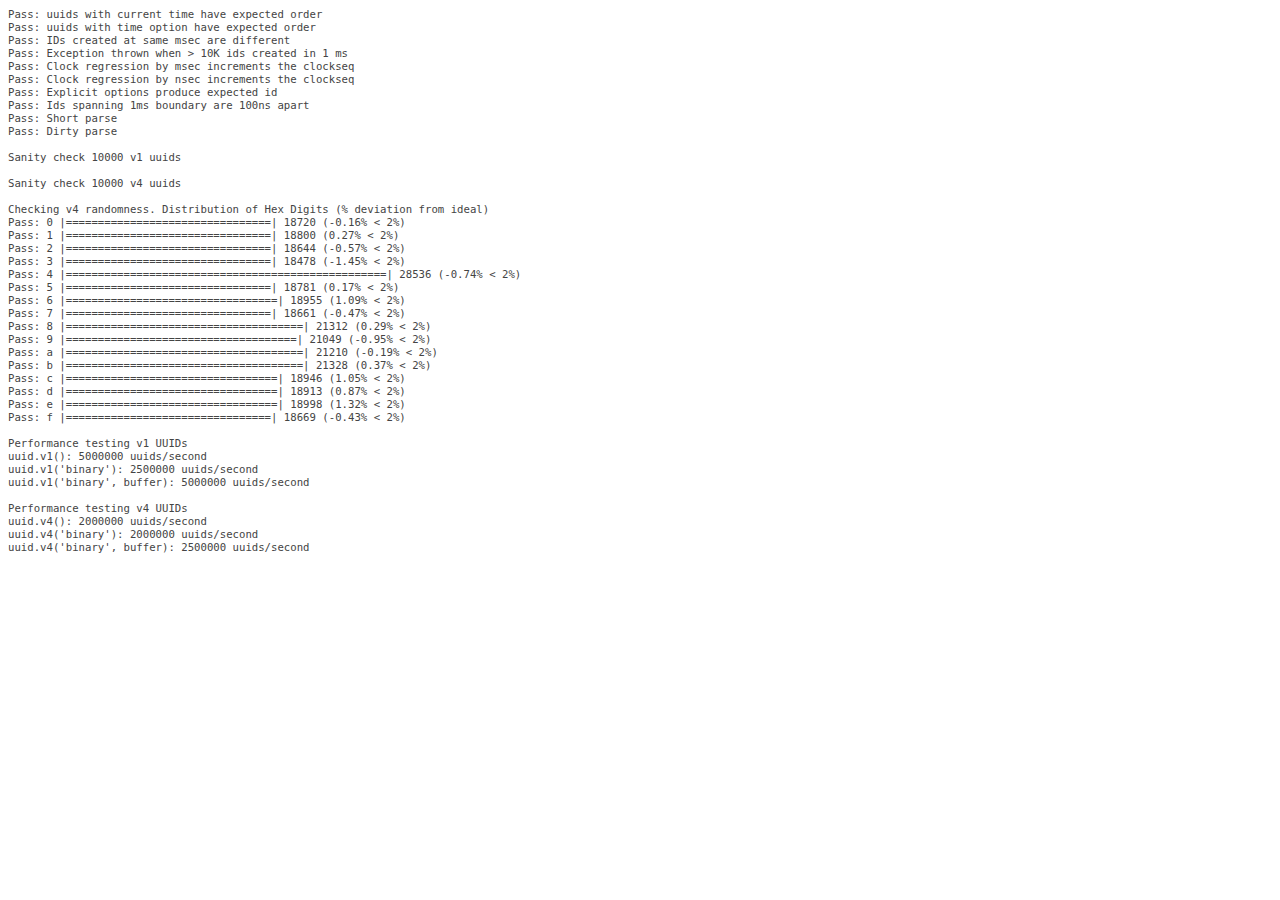
<file: node_modules/less/node_modules/request/node_modules/node-uuid/test/test.html>
<html>
  <head>
    <style>
      div {
        font-family: monospace;
        font-size: 8pt;
      }
      div.log {color: #444;}
      div.warn {color: #550;}
      div.error {color: #800; font-weight: bold;}
    </style>
    <script src="../uuid.js"></script>
  </head>
  <body>
    <script src="./test.js"></script>
  </body>
</html>
</file>
<file: css/landing-page.css>
/*!
 * Start Bootstrap - Landing Page Bootstrap Theme (http://startbootstrap.com)
 * Code licensed under the Apache License v2.0.
 * For details, see http://www.apache.org/licenses/LICENSE-2.0.
 */body,html{width:100%;height:100%;min-width:420px}body,h1,h2,h3,h4,h5,h6{font-family:"Lato","Helvetica Neue",Helvetica,Arial,sans-serif;font-weight:700}.topnav{font-size:14px}.lead{font-size:18px;font-weight:400;text-align:justify}.intro-header{padding-top:50px;padding-bottom:50px;text-align:center;color:#f8f8f8;background:url(../img/intro-bg.jpg) no-repeat center center;background-size:cover}.intro-message{position:relative;padding-top:0;padding-bottom:20%}.intro-message a{color:#fff}.intro-message>h1{margin:0;text-shadow:2px 2px 3px rgba(0,0,0,.6);font-size:22px}.intro-divider{width:400px;border-top:1px solid #f8f8f8;border-bottom:1px solid rgba(0,0,0,.2)}.intro-divider>h2{color:#fff}.intro-message>h2{color:#fff}.intro-message>h3{font-size:20px;line-height:31px}@media (max-width: 767px){.intro-message{ padding-bottom:15%}.intro-message>h1{font-size:3em}ul.intro-social-buttons>li{margin-bottom:10px;margin-right:10px;padding:0}ul.intro-social-buttons>li:last-child{margin-bottom:0}.intro-divider{width:100%}}.network-name{text-transform:uppercase;font-size:14px;font-weight:400;letter-spacing:2px}.content-section-a{padding:50px 0;background-color:#f8f8f8;border-top:1px solid #e7e7e7}.row{margin-left:20px;margin-right:20px}.content-section-b,.content-section-c,.content-section-d{padding:50px 0;border-top:1px solid #e7e7e7;border-bottom:1px solid #e7e7e7}.section-heading{margin-bottom:30px;text-align:center}.section-heading-spacer{float:center;width:200px;border-top:3px solid #e7e7e7}.banner{padding:100px 0;color:#f8f8f8;background:url(../img/banner-bg.jpg) no-repeat center center;background-size:cover}.banner h2{margin:0;text-shadow:2px 2px 3px rgba(0,0,0,.6);font-size:3em}.banner ul{margin-bottom:0}.banner-social-buttons{float:right;margin-top:0}@media (max-width: 1199px){ul.banner-social-buttons{ float:left;margin-top:25px}}@media (max-width: 767px){.banner h2{ margin:0;text-shadow:2px 2px 3px rgba(0,0,0,.6);font-size:3em}ul.banner-social-buttons>li{margin-bottom:20px;padding:0}ul.banner-social-buttons>li:last-child{margin-bottom:0}.col-lg-12{padding-left:inherit}}footer{padding:50px 0;background-color:#f8f8f8}#home_page p.copyright{text-align:center}.nav li a.selected{color:#40a2ff}.navbar{min-height:125px}.navbar-default{background-color:#fff}.navbar-default .navbar-collapse{margin-top:40px}.intro-header{padding-top:50px;padding-bottom:30px;text-align:center;color:#f8f8f8;background:url(../img/flamelight.jpg) no-repeat center center;background-size:cover}.intro-message{z-index:4;padding-top:120px;padding-bottom:0}.intro-message>h2{text-shadow:none;font-size:1.5em;color:#fff;max-width:800px;margin:0 auto;line-height:45px}b{color:#40a2ff}.btn-lg{background-color:#40a2ff;border:1px transparent}.btn-lg span{color:#fff}.btn-lg:hover{color:#000}.btn-lg:hover span{color:#000}.circular{width:400px;height:400px;border-radius:200px;-webkit-border-radius:200px;-moz-border-radius:200px;margin:0 auto}.circular.second{background-position:10%;background:url(../img/gerwynsmile.jpg) no-repeat;background-size:cover}.circular.third{background-position:10%;background:url(../img/vanproplumb.jpg) no-repeat;background-size:cover}.img-responsive{width:400px;height:400px;border-radius:200px;-webkit-border-radius:200px;-moz-border-radius:200px;margin:0 auto}.img-responsive.second{background-position:10%;background:url(../img/gerwynsmile.jpg) no-repeat;background-size:cover}.img-responsive.third{background-position:10%;background:url(../img/vanproplumb.jpg) no-repeat;background-size:cover}.navbar-contact li{float:none}.navbar-contact li a{padding:5px 5px}.navbar-default .navbar-nav>li>a{font-size:18px}#services_page .content-section{padding-top:5px;color:#000;background:url(../img/piping.jpg) no-repeat;background-size:cover;border-top:1px solid #40a2ff;width:100%;text-align:center;margin:40px auto}#services_page .content-section .section-heading .list{text-align:center;list-style-type:none;width:600px}#services_page .content-section .intro-message{padding-bottom:50px}.section-spacer{width:300px;border-top:1px solid black;margin-bottom:2px;margin-top:30px}ul{list-style-type:none;text-align:center;margin-top:20px;margin-left:-35px;font-size:18px;margin-bottom:30px}.section-heading h3{font-size:30px}#services_page p.copyright{margin-top:80px;text-align:center}#services_page h1{margin-top:10px;text-shadow:none}#services_page .banner-social-buttons ul{margin-left:190px;margin-top:-20px}#about_page .content-section{padding-top:5px;color:#000;background:url(../img/plumbing-blueprints-opacity-60.jpg) no-repeat;background-size:cover;border-top:1px solid #40a2ff;text-align:center;margin:40px auto;margin-bottom:0}#about_page .content-section .section-heading .list{text-align:center;list-style-type:none;width:600px}#about_page .content-section .intro-message{padding-bottom:50px}#about_page p.copyright{margin-top:80px;text-align:center}#about_page .banner-social-buttons ul{margin-top:-20px}#about_page p.lead{text-align:center;font-size:18px;font-weight:400}.navbar{box-shadow:10px 0 10px #40a2ff}.navbar-toggle{margin-top:50px}@media (max-width: 1000px){.intro-message ul li:nth-child(3),.intro-message ul li:last-child{ margin-top:20px}}@media (max-width: 450px){.navbar-header{ min-width:auto}.navbar-brand{float:none;padding:15px}.intro-message ul li:nth-child(3),.intro-message ul li:last-child{margin-top:8px}ul.intro-social-buttons>li{width:100%}ul.intro-social-buttons>li a{width:100%}ul.intro-social-buttons>li:first-child{margin-bottom:20px}.circular{width:auto}body{min-width:auto}.col-lg-12{padding-left:5px}}
/* This beautiful CSS-File has been crafted with LESS (lesscss.org) and compiled by simpLESS (wearekiss.com/simpless) */
</file>
